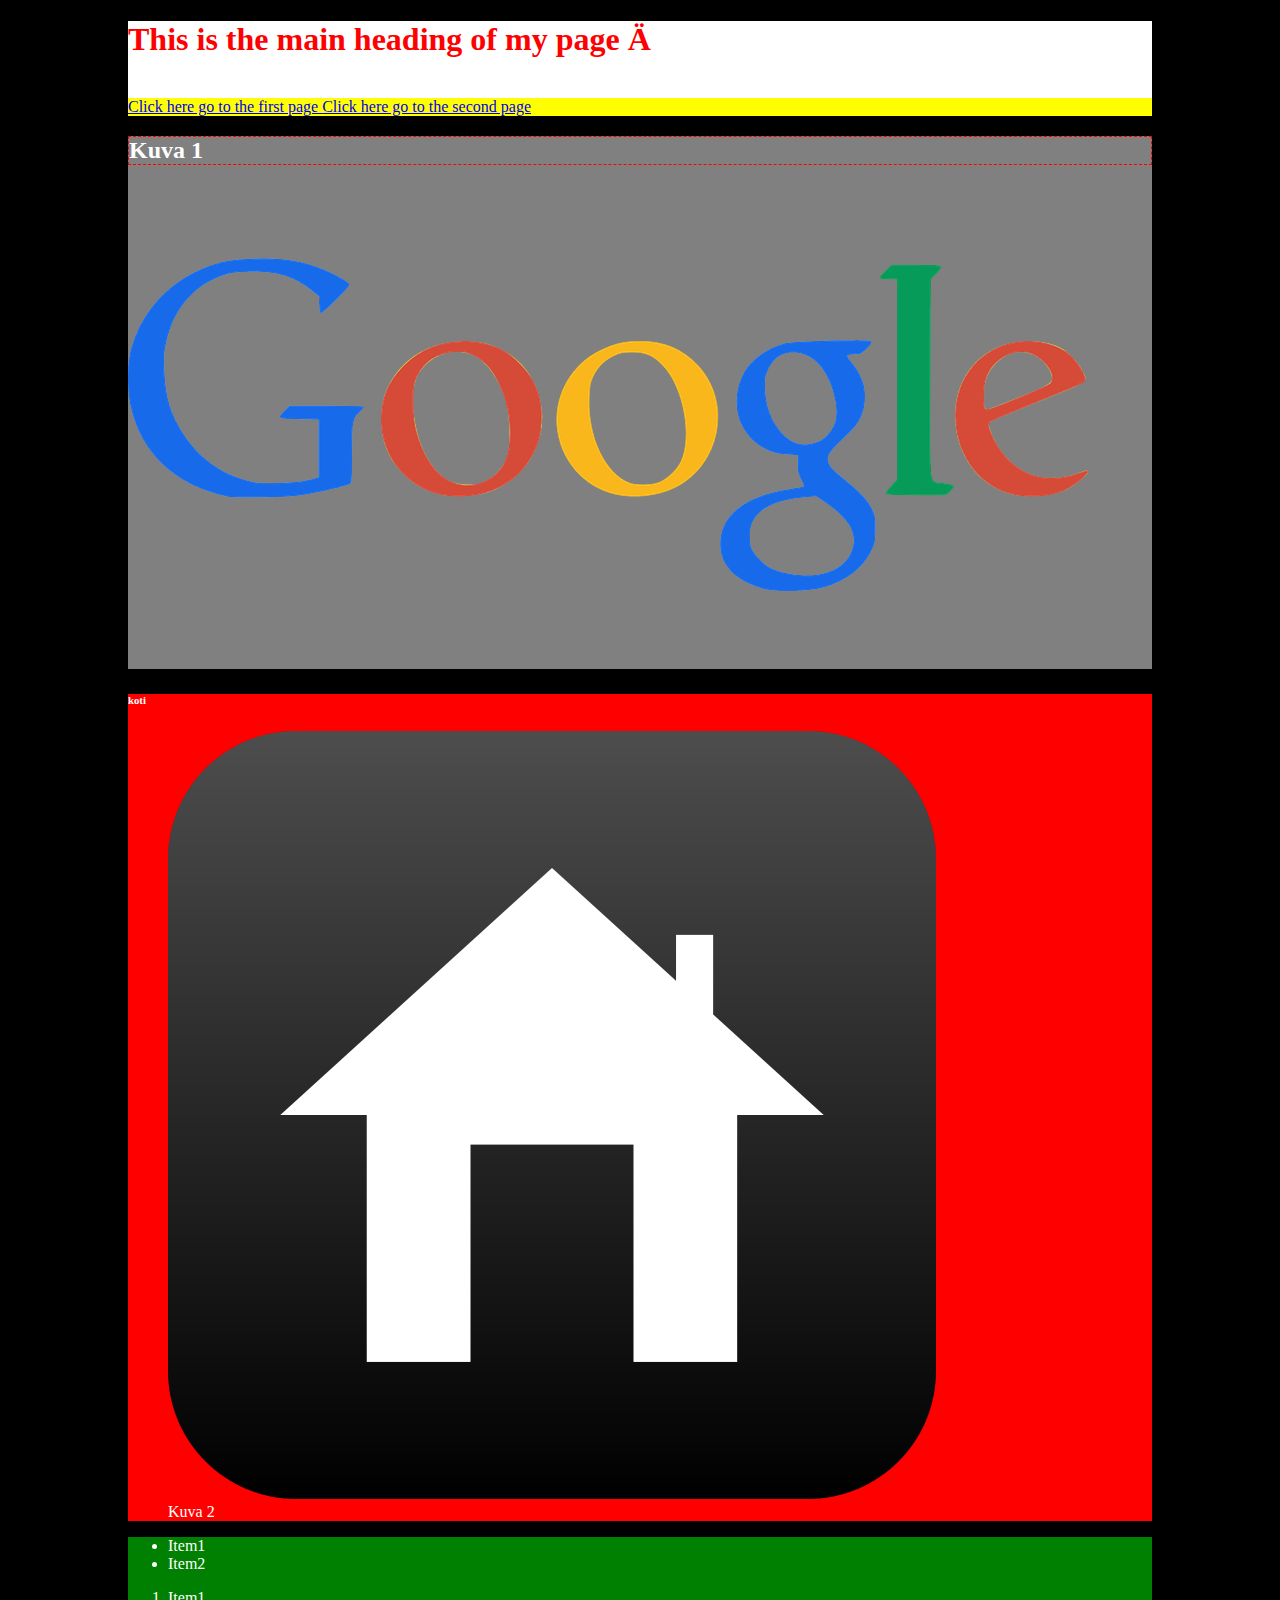
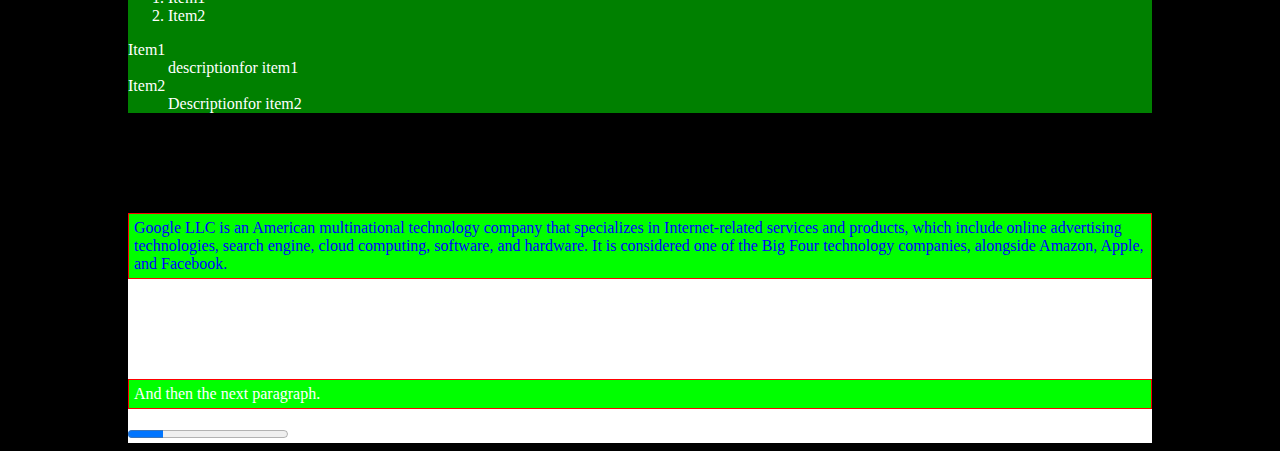
<file: index.html>
<!DOCTYPE html>
<html lang="fi">
	<head>
		<title> kotisivu </title>
		<meta charset="utf-8" />
		
		
		<link rel="stylesheet" type="text/css" href="tyyli.css">
	</head>
	<body>
		<header><h1>This is the main heading of my page &Auml; </h1><br> </header>
		<nav> <a href="index.html">Click here go to the first page </a> <a href="second.html">Click here go to the second page </a></nav>
		<section> <h2>Kuva 1 </h2>
		<img src="kuva.jpg" alt="kuva" /></section>
		<article> <h6> koti</h6><figure>
		<img src="homeicon.jpg" />
			<figcaption> Kuva 2 </figcaption>
		</figure> </article>
		<aside> <ul>
			<li>Item1</li>
			<li>Item2</li>
		</ul>
		<ol>
			<li>Item1</li>
			<li>Item2</li>
		</ol>
		<dl>
			<dt>  Item1</dt>
			<dd>  descriptionfor item1</dd>
			<dt>  Item2</dt>
			<dd>  Descriptionfor item2</dd>		</dl></aside>
		<footer> <p style="color:blue">Google LLC is an American multinational technology company that specializes in Internet-related services and products, which include online advertising technologies, search engine, cloud computing, software, and hardware. It is considered one of the Big Four technology companies, alongside Amazon, Apple, and Facebook.</p>
		<p>And then the next paragraph.</p><progress value="22" max="100"></progress>
		</footer>
		
		
		
		
		
		
		

	
	
	</body>
</html>
</file>
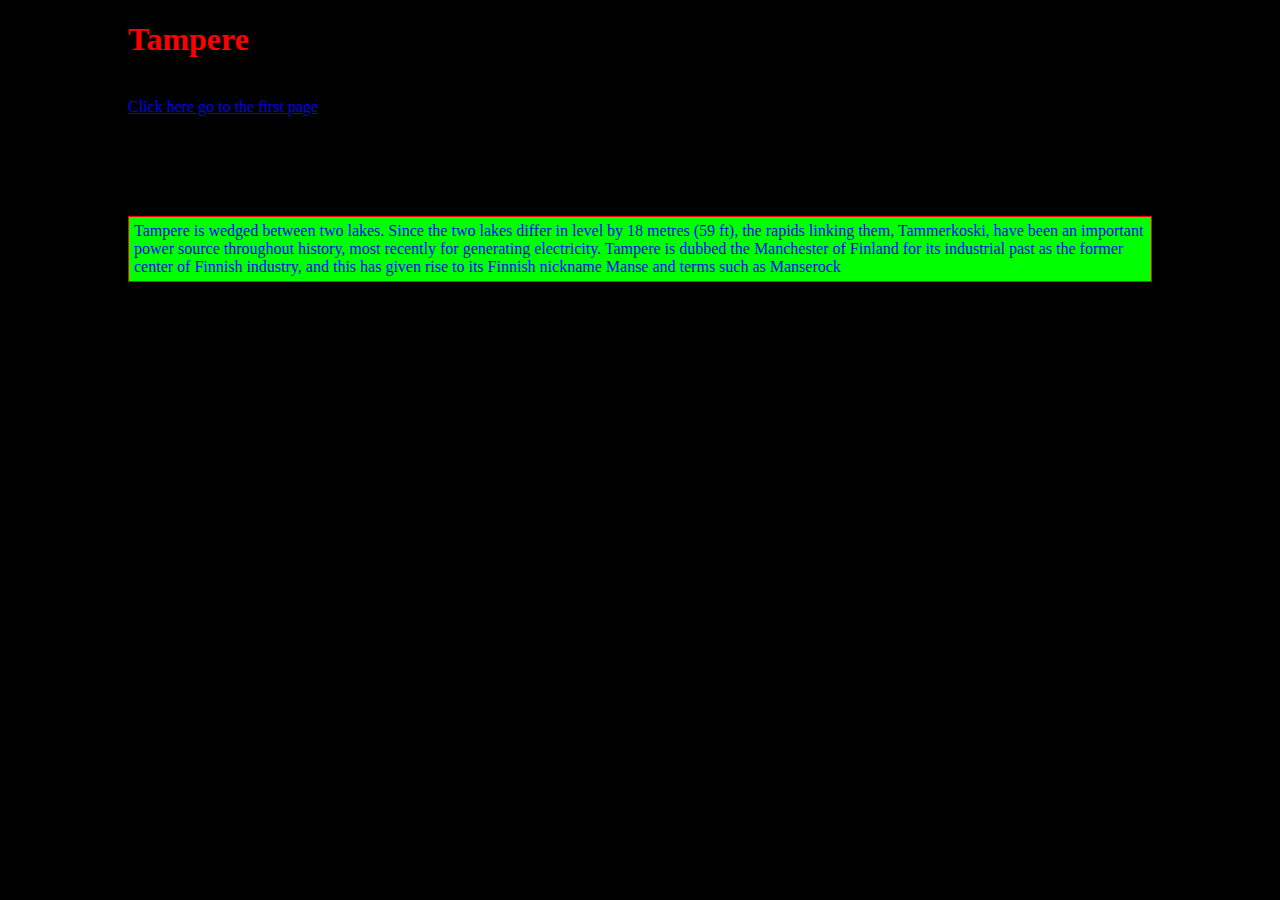
<file: second.html>
<!DOCTYPE html>
<html lang="fi">
	<head>
		<title> kotisivukaksi </title>
		<meta charset="utf-8" />
		
		
		<link rel="stylesheet" type="text/css" href="tyyli.css">
	</head>
	<body>
		<h1>Tampere </h1><br> <a href="index.html">Click here go to the first page </a>
		
		<p style="color:blue">Tampere is wedged between two lakes. Since the two lakes differ in level by 18 metres (59 ft), the rapids linking them, Tammerkoski, have been an important power source throughout history, most recently for generating electricity. Tampere is dubbed the Manchester of Finland for its industrial past as the former center of Finnish industry, and this has given rise to its Finnish nickname Manse and terms such as Manserock</p>
		
	
	
	</body>
</html>
</file>
<file: tyyli.css>
h1 {color: red; }
body {
background: black;
  color: white;}
div {
background: black;
color: #ffffff;
border: 2px solid rgb(255, 0, 0);
}
h2 {
border: 1px solid black;
}
h2{
border-width: 1px;
border-style: dashed;
border-color: red;
}
p { border: 1px solid red; padding: 5px; background-color: rgb(0, 255, 0); margin-top: 100px;
}
header {background: white;}
nav {background: yellow;}
section {background: gray;}
aside {background: green;}
article{background: red;}
footer {background: white;}
body {
  width: 80%;
  margin-left: auto;
  margin-right: auto;
}
</file>
